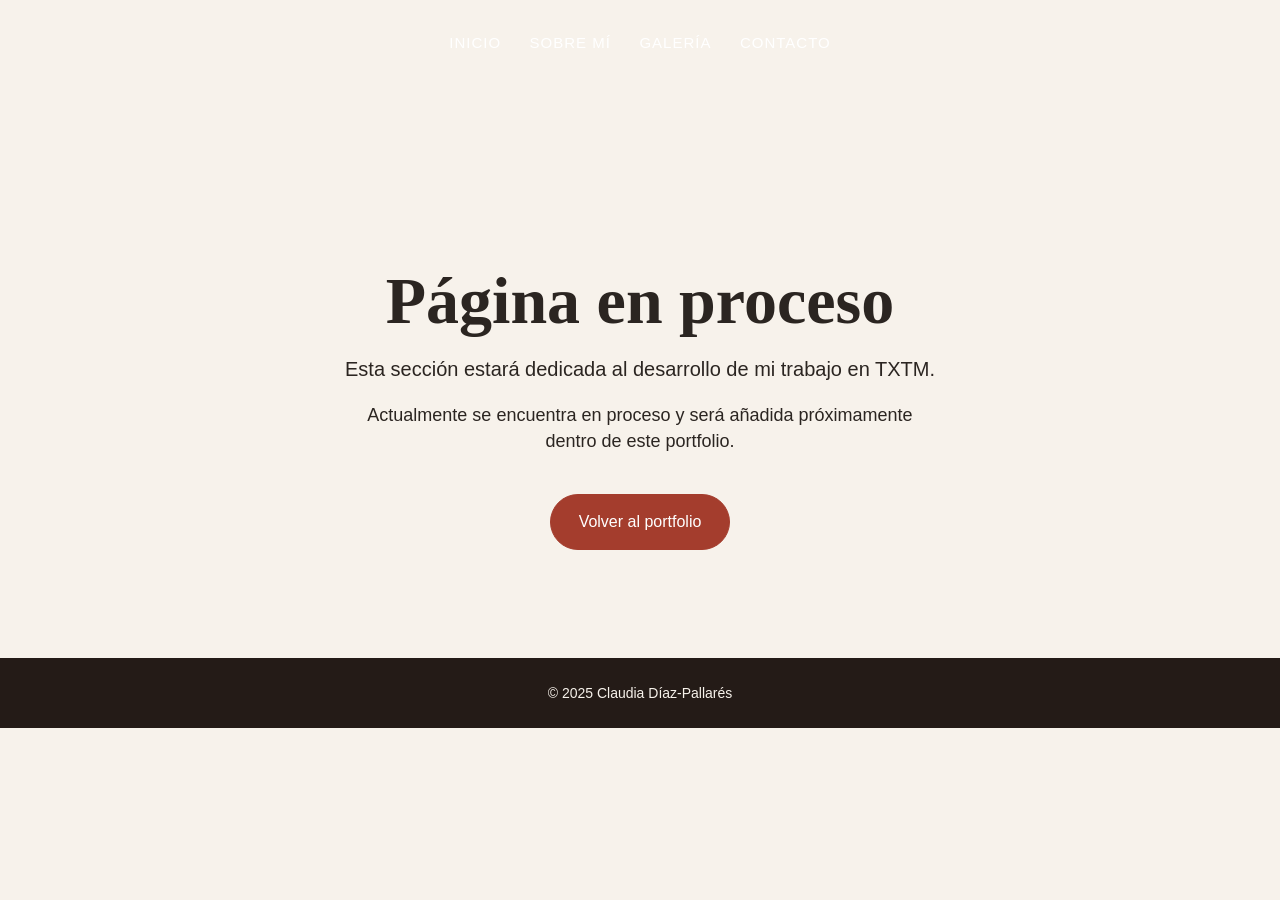
<file: txtm.html>
<!DOCTYPE html>
<html lang="es">
<head>
    <meta charset="utf-8">

    <!-- CAMBIO: nueva página dentro del portfolio -->
    <title>TXTM | En proceso</title>

    <meta name="viewport" content="width=device-width, initial-scale=1.0">


    <link rel="stylesheet" type="text/css" href="css/styles.css">
</head>

<body>

    <!-- CAMBIO: reutilizo el mismo menú para mantener coherencia -->
    <div class="menu">
        <ul>
            <li><a href="index.html">Inicio</a></li>
            <li><a href="index.html#sobre-mi">Sobre mí</a></li>
            <li><a href="index.html#galeria">Galería</a></li>
            <li><a href="index.html#contacto">Contacto</a></li>
        </ul>
    </div>

    <!-- CONTENIDO -->
    <!-- CAMBIO: nueva sección indicando que el contenido está en desarrollo -->
    <div class="seccion">
        <div class="contenedor" style="text-align: center; padding-top: 120px;">

            <h1>Página en proceso</h1>

            <p style="font-size: 20px; max-width: 600px; margin: 20px auto;">
                Esta sección estará dedicada al desarrollo de mi trabajo en TXTM.
            </p>

            <p style="font-size: 18px; max-width: 600px; margin: 0 auto;">
                Actualmente se encuentra en proceso y será añadida próximamente
                dentro de este portfolio.
            </p>

            <p style="margin-top: 40px;">
                <a class="boton" href="index.html">Volver al portfolio</a>
            </p>

        </div>
    </div>

    <div class="pie">
        <p>&copy; 2025 Claudia Díaz-Pallarés</p>
    </div>

</body>
</html>
</file>
<file: css/styles.css>
*{
    margin: 0;
    padding: 0;
    box-sizing: border-box;
}

/* CAMBIO: añadido comportamiento suave al hacer scroll (mejora UX respecto a plantilla) */
html{
    scroll-behavior: smooth;
}

/* ESTILO BASE (CAMBIO: sustituyo Bootstrap por estilo propio) */
body{
    background-color: #f7f2eb;
    color: #2b2521;
    font-family: 'Montserrat', Arial, sans-serif;
    font-size: 16px;
    line-height: 26px;
}

/* IMÁGENES (CAMBIO: control total del responsive sin Bootstrap) */
img{
    width: 100%;
    height: auto;
    display: block;
}

/* ENLACES (CAMBIO: estilo propio en vez de clases Bootstrap) */
a{
    text-decoration: none;
    color: #6f2c1f;
    transition: color 0.3s;
}

a:hover{
    color: #a43d2d;
}

/* TIPOGRAFÍA (CAMBIO: sustituyo fuentes Bootstrap por tipografía artística) */
h1, h2, h3{
    font-family: 'Cormorant Garamond', Georgia, serif;
    font-weight: 600;
}

h1{
    font-size: 66px;
    line-height: 70px;
    margin-bottom: 14px;
}

h2{
    font-size: 46px;
    line-height: 50px;
    text-align: center;
    margin-bottom: 25px;
}

h3{
    font-size: 36px;
    line-height: 40px;
    color: #6f2c1f;
    margin-bottom: 14px;
}

p{
    margin-bottom: 18px;
}

/* UTILIDAD (igual que helpers de Bootstrap pero personalizado) */
.limpiar{
    clear: both;
}

.contenedor{
    width: 88%;
    max-width: 1200px;
    margin-left: auto;
    margin-right: auto;
}

/* CAMBIO: estructura de secciones en vez de .container Bootstrap */
.seccion{
    padding-top: 90px;
    padding-bottom: 90px;
}

.hero{
    width: 100%;
    min-height: 100vh;
    background-image: url("../assets/img/portada.jpg");
    background-repeat: no-repeat;
    background-position: center center;
    background-size: cover;
}

/* CAMBIO: capa oscura personalizada (Bootstrap usa bg-overlay distinto) */
.capa-color{
    min-height: 100vh;
    background-color: rgba(20, 14, 10, 0.45);
}

.menu{
    width: 100%;
    padding-top: 30px;
    text-align: center;
}

.menu ul{
    list-style-type: none;
}

.menu ul li{
    display: inline-block;
    margin-left: 12px;
    margin-right: 12px;
}

/* CAMBIO: estilo propio en vez de navbar Bootstrap */
.menu ul li a{
    color: #ffffff;
    font-size: 15px;
    letter-spacing: 1px;
    text-transform: uppercase;
    padding-bottom: 4px;
    border-bottom: 1px solid transparent;
    transition: color 0.3s, border-bottom 0.3s;
}

.menu ul li a:hover{
    color: #f1d39c;
    border-bottom: 1px solid #f1d39c;
}

.hero-texto{
    width: 88%;
    max-width: 900px;
    margin-left: auto;
    margin-right: auto;
    text-align: center;
    color: #ffffff;
    padding-top: 200px;
}

/* CAMBIO: estilo editorial en vez de tipografía Bootstrap */
.subtitulo-portada{
    text-transform: uppercase;
    letter-spacing: 3px;
    font-size: 14px;
    margin-bottom: 15px;
}

.frase-portada{
    font-size: 24px;
    line-height: 30px;
    margin-bottom: 35px;
}

/* BOTÓN (CAMBIO: sustituye btn btn-primary de Bootstrap) */
.boton{
    display: inline-block;
    background-color: #a43d2d;
    color: #ffffff;
    border: 1px solid #a43d2d;
    border-radius: 30px;
    padding: 14px 28px;
    transition: background-color 0.3s, color 0.3s;
}

.boton:hover{
    background-color: #8d3022;
    color: #ffffff;
}

.sobre-mi{
    background-color: #fffaf6;
}

.sobre-mi .contenedor{
    max-width: 900px;
}

/* CAMBIO: centrado limpio sin grid Bootstrap */
.sobre-mi p{
    text-align: center;
    font-size: 18px;
    line-height: 30px;
}


.galeria{
    background-color: #f7f2eb;
}

.bloque-galeria{
    margin-top: 70px;
}

.texto-bloque{
    max-width: 780px;
    color: #5d554e;
    margin-bottom: 28px;
}

/* CAMBIO: sustituyo grid Bootstrap por sistema propio */
.rejilla{
    width: 100%;
    text-align: left;
}

.obra{
    display: inline-block;
    vertical-align: top;
    background-color: #ffffff;
    border: 1px solid #e8ddd1;
    padding: 12px;
    margin-bottom: 24px;
    box-shadow: 0 8px 18px rgba(0,0,0,0.08);
    transition: transform 0.3s, box-shadow 0.3s;
}

.obra:hover{
    transform: translateY(-5px);
    box-shadow: 0 12px 22px rgba(0,0,0,0.12);
}

.obra-click{
    cursor: pointer;
}

/* DISTRIBUCIÓN PROPIA (no Bootstrap grid) */
.pintura-rejilla .obra{
    width: 48%;
    margin-right: 3%;
}

.pintura-rejilla .obra:nth-child(2),
.pintura-rejilla .obra:nth-child(4){
    margin-right: 0;
}

.acuarela-rejilla .obra{
    width: 31.3%;
    margin-right: 2.5%;
}

.acuarela-rejilla .obra:nth-child(3),
.acuarela-rejilla .obra:nth-child(6){
    margin-right: 0;
}

.otras-rejilla .obra{
    width: 31.3%;
    margin-right: 2.5%;
}

.otras-rejilla .obra:nth-child(3){
    margin-right: 0;
}

.contacto{
    background-color: #fffaf6;
    text-align: center;
}

/* CAMBIO: lista personalizada en vez de formulario Bootstrap */
.lista-contacto{
    list-style-type: none;
    margin-top: 25px;
}

.lista-contacto li{
    margin-bottom: 14px;
}

.lista-contacto li a{
    font-size: 18px;
    border-bottom: 1px solid transparent;
    transition: color 0.3s, border-bottom 0.3s;
}

.lista-contacto li a:hover{
    border-bottom: 1px solid #a43d2d;
}


.pie{
    background-color: #241b17;
    color: #f7f2eb;
    text-align: center;
    padding-top: 22px;
    padding-bottom: 22px;
}

.pie p{
    margin-bottom: 0;
    font-size: 14px;
}

#modal-obras{
    display: none;
    position: fixed;
    z-index: 999;
    left: 0;
    top: 0;
    width: 100%;
    height: 100%;
    overflow: auto;
    background-color: rgba(0,0,0,0.82);
    padding-top: 40px;
    padding-bottom: 40px;
}

#caja-modal{
    width: 86%;
    max-width: 1100px;
    background-color: #ffffff;
    margin-left: auto;
    margin-right: auto;
    padding: 25px;
    position: relative;
}

#cerrar-modal{
    text-align: right;
    margin-bottom: 15px;
}

#cerrar-modal a{
    color: #241b17;
    font-size: 20px;
    font-weight: bold;
}

.imagen-modal{
    width: 48%;
    float: left;
}

.texto-modal{
    width: 48%;
    float: right;
}

#descripcion-modal{
    white-space: pre-line;
    font-size: 16px;
    line-height: 28px;
}

@media screen and (max-width: 900px){

    h1{
        font-size: 48px;
        line-height: 52px;
    }

    .hero-texto{
        padding-top: 180px;
    }

    .pintura-rejilla .obra{
        width: 100%;
        margin-right: 0;
    }

    .acuarela-rejilla .obra{
        width: 48%;
        margin-right: 3%;
    }

    .acuarela-rejilla .obra:nth-child(2),
    .acuarela-rejilla .obra:nth-child(4),
    .acuarela-rejilla .obra:nth-child(6){
        margin-right: 0;
    }

    .acuarela-rejilla .obra:nth-child(3){
        margin-right: 3%;
    }

    .otras-rejilla .obra{
        width: 100%;
        margin-right: 0;
    }

    .imagen-modal,
    .texto-modal{
        width: 100%;
        float: none;
    }

    .imagen-modal{
        margin-bottom: 25px;
    }
}

@media screen and (max-width: 650px){

    .menu ul li{
        display: block;
        margin-bottom: 12px;
    }

    .hero-texto{
        padding-top: 150px;
    }

    h1{
        font-size: 38px;
        line-height: 42px;
    }

    h2{
        font-size: 34px;
        line-height: 38px;
    }

    h3{
        font-size: 28px;
        line-height: 32px;
    }

    .frase-portada{
        font-size: 20px;
        line-height: 26px;
    }

    .sobre-mi p{
        font-size: 16px;
        line-height: 28px;
    }

    .acuarela-rejilla .obra{
        width: 100%;
        margin-right: 0;
    }

    #caja-modal{
        width: 92%;
        padding: 18px;
    }

    #descripcion-modal{
        font-size: 15px;
        line-height: 25px;
    }
}
</file>
